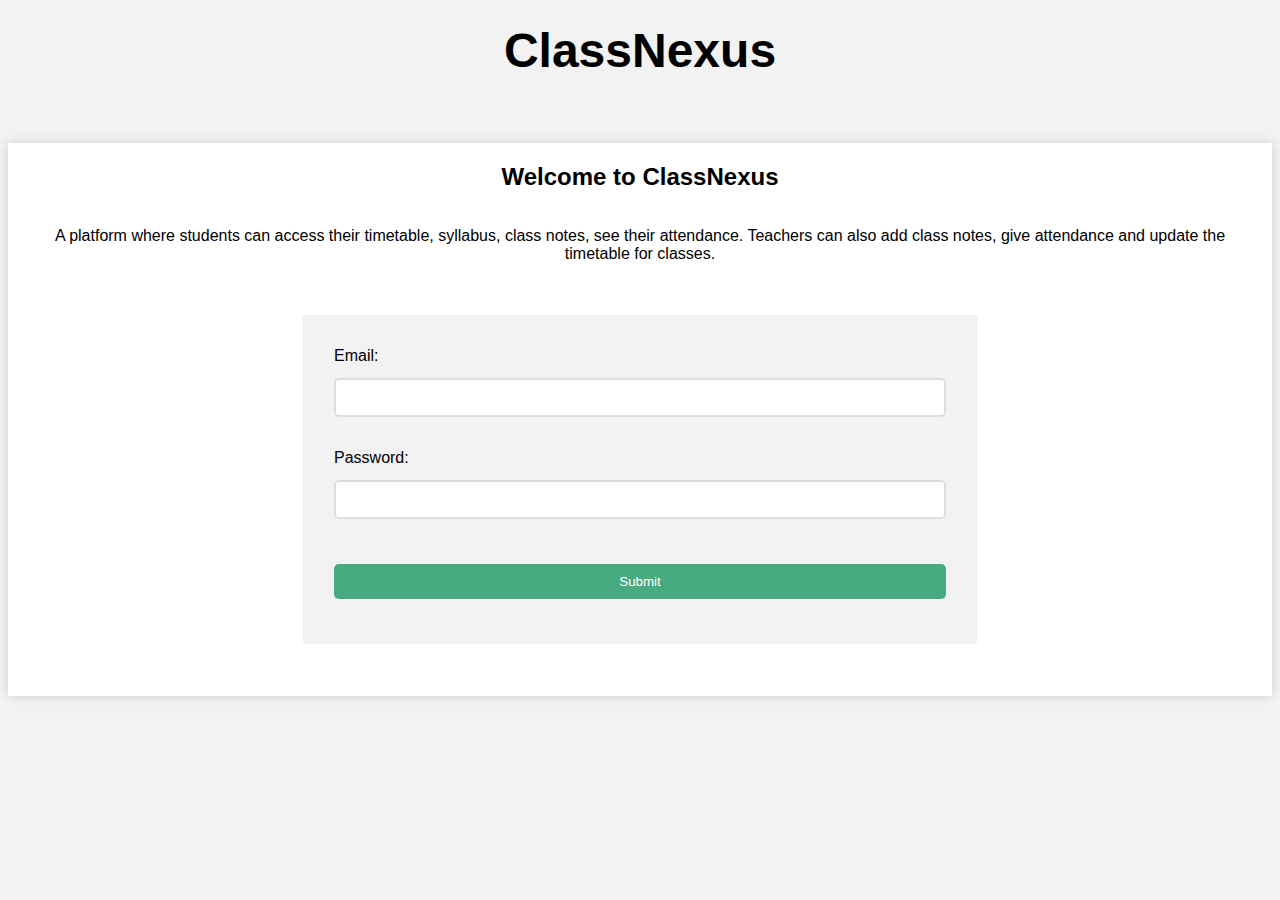
<file: index.html>
<!DOCTYPE html>
<html>
  <head>
    <meta charset="UTF-8">
    <meta name="viewport" content="width=device-width, initial-scale=1.0">
    <title>ClassNexus</title>
    <link rel="stylesheet" href="style.css">
  </head>
  <body>
    <header>
      <h1>ClassNexus</h1>
    </header>
    <main>
      <h2>Welcome to ClassNexus</h2>
      <p class="description">A platform where students can access their timetable, syllabus, class notes, see their attendance. Teachers can also add class notes, give attendance and update the timetable for classes.</p>
      <form onsubmit="return validateLogin()">
        <label for="email">Email:</label>
        <input type="email" id="email" name="email" required>
        <br><br>
        <label for="password">Password:</label>
        <input type="password" id="password" name="password" required>
        <br><br>
        <input type="submit" value="Submit">
      </form>
      
      
    </main>
    <script src="app.js"></script>
  </body>
</html>
</file>
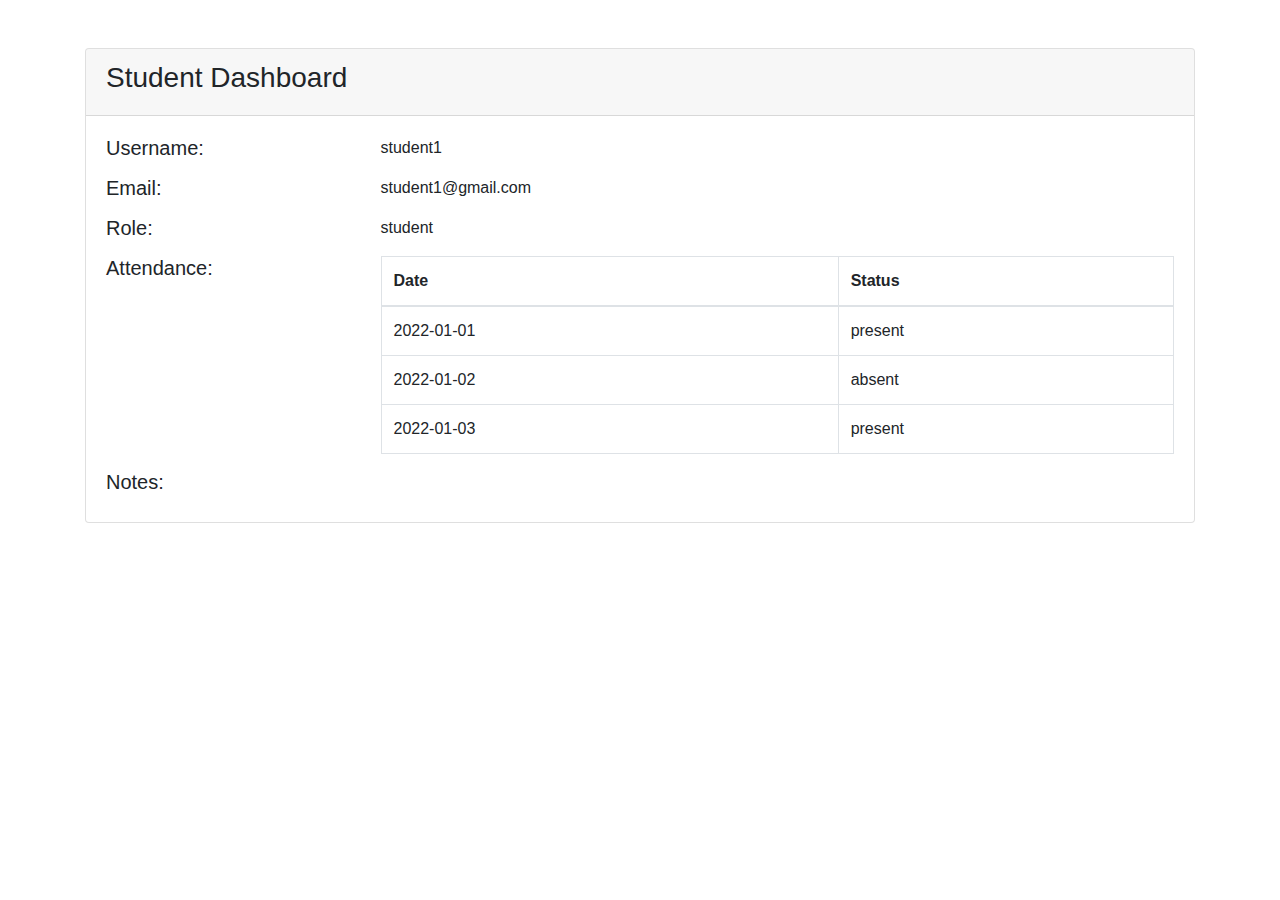
<file: studenthome.html>
<!DOCTYPE html>
<html lang="en">
<head>
  <meta charset="UTF-8">
  <meta name="viewport" content="width=device-width, initial-scale=1.0">
  <link rel="stylesheet" href="https://maxcdn.bootstrapcdn.com/bootstrap/4.0.0/css/bootstrap.min.css" integrity="sha384-Gn5384xqQ1aoWXA+058RXPxPg6fy4IWvTNh0E263XmFcJlSAwiGgFAW/dAiS6JXm" crossorigin="anonymous">
  <title>Student Dashboard</title>
</head>
<body>
  <div class="container mt-5">
    <div class="card">
      <div class="card-header">
        <h3>Student Dashboard</h3>
      </div>
      <div class="card-body">
        <div class="row">
          <div class="col-sm-3">
            <h5>Username:</h5>
          </div>
          <div class="col-sm-9">
            <p>student1</p>
          </div>
        </div>
        <div class="row">
          <div class="col-sm-3">
            <h5>Email:</h5>
          </div>
          <div class="col-sm-9">
            <p>student1@gmail.com</p>
          </div>
        </div>
        <div class="row">
          <div class="col-sm-3">
            <h5>Role:</h5>
          </div>
          <div class="col-sm-9">
            <p>student</p>
          </div>
        </div>
        <div class="row">
          <div class="col-sm-3">
            <h5>Attendance:</h5>
          </div>
          <div class="col-sm-9">
            <table class="table table-bordered">
              <thead>
                <tr>
                  <th>Date</th>
                  <th>Status</th>
                </tr>
              </thead>
              <tbody>
                <tr>
                  <td>2022-01-01</td>
                  <td>present</td>
                </tr>
                <tr>
                  <td>2022-01-02</td>
                  <td>absent</td>
                </tr>
                <tr>
                  <td>2022-01-03</td>
                  <td>present</td>
                </tr>
              </tbody>
            </table>
          </div>
        </div>
        <div class="row">
          <div class="col-sm-3">
            <h5>Notes:</h5>
          </div>
          <div class="col-sm-9">
            <table class="table table-bordered">
              <thead>
                <tr></tr>
                </thead>
            </table>
            </div>
        </div>
    </div>
    </div>
  </div>
</body>
</html>
</file>
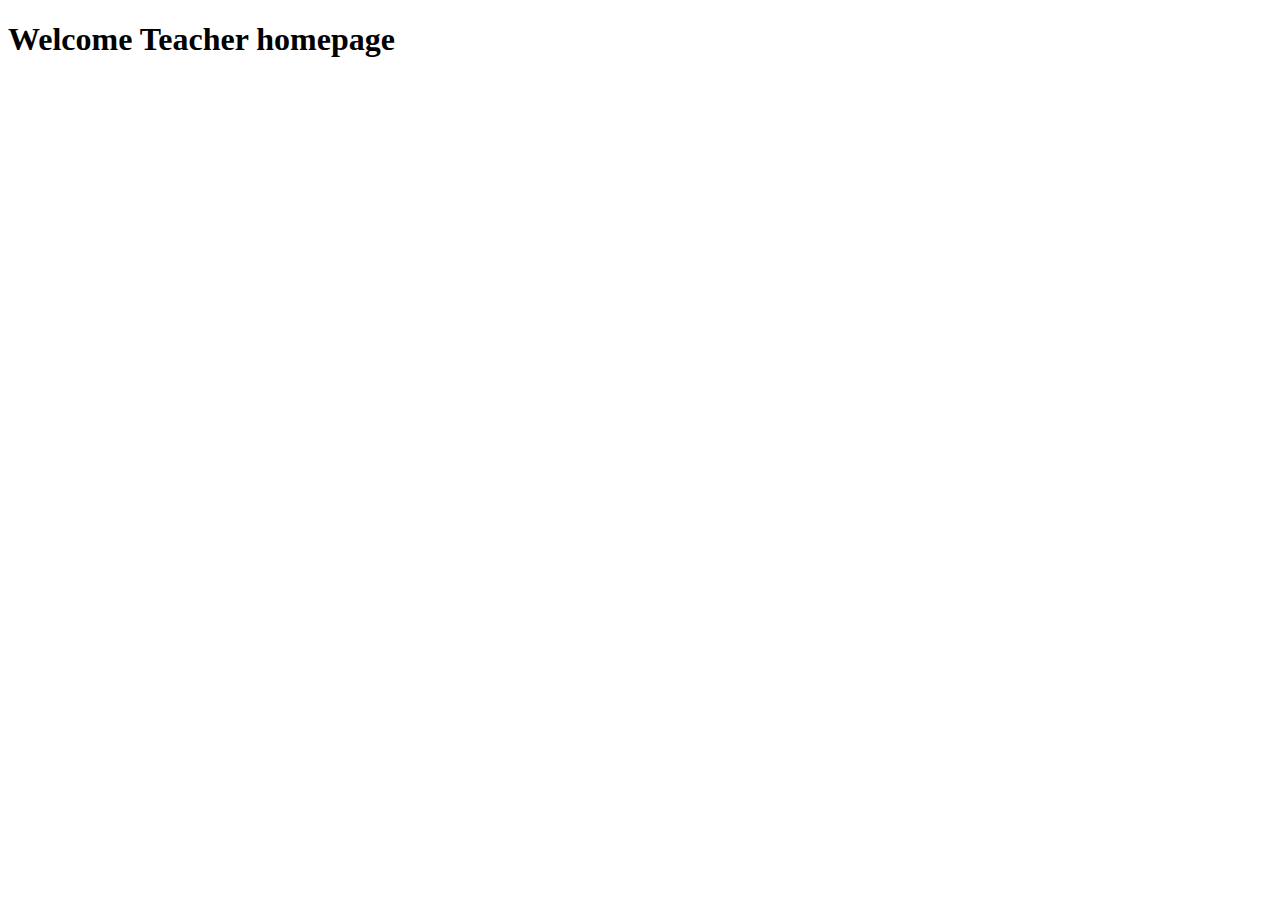
<file: teacherhome.html>
<!DOCTYPE html>
<html lang="en">
<head>
    <meta charset="UTF-8">
    <meta http-equiv="X-UA-Compatible" content="IE=edge">
    <meta name="viewport" content="width=device-width, initial-scale=1.0">
    <title>Teacher Homepage</title>
</head>
<body>
    <h1>Welcome Teacher homepage</h1>
</body>
</html>
</file>
<file: style.css>
body {
    background-color: #f2f2f2;
    font-family: Arial, sans-serif;
    display: flex;
    flex-direction: column;
    align-items: center;
  }
  
  header {
    padding: 15px;
    color: black;
  }
  
  header h1 {
    font-size: 3em;
    margin: 0;
  }
  
  main {
    display: flex;
    flex-direction: column;
    align-items: center;
    margin: 50px 0;
    padding: 20px;
    background-color: white;
    box-shadow: 0px 0px 10px 0px #ccc;
  }
  
  h2 {
    font-size: 1.5em;
    margin: 0 0 20px 0;
  }
  
  .description {
    font-size: 1em;
    text-align: center;
    margin-bottom: 20px;
  }
  /* Form styles */
/* form {
    width: 50%;
    margin: 0 auto;
    padding: 2em;
    border-radius: 5px;
    background-color: #f2f2f2;
  }
  
  input[type="text"], input[type="email"], input[type="password"] {
    width: 100%;
    padding: 10px;
    margin: 1em 0;
    border-radius: 5px;
    border: none;
    box-sizing: border-box;
  }
  
  input[type="submit"] {
    width: 100%;
    padding: 10px;
    margin: 1em 0;
    border-radius: 5px;
    border: none;
    background-color: #4CAF50;
    color: white;
  } */
  
  /* Responsive styles */
  /* @media only screen and (max-width: 600px) {
    form {
      width: 80%;
    }
  } */
  
  /* Form styles */
form {
    width: 50%;
    margin: 2em auto;
    padding: 2em;
    border-radius: 5px;
    background-color: #f2f2f2;
  }
  
  input[type="text"], input[type="email"], input[type="password"] {
    width: 100%;
    padding: 10px;
    margin: 1em 0;
    border-radius: 5px;
  border: 2px solid #ddd;
    box-sizing: border-box;
  }
  
  input[type="submit"] {
    width: 100%;
    padding: 10px;
    margin: 1em 0;
    border-radius: 5px;
    border: none;
    background-color: #47aa81;
    color: white;
    cursor: pointer;
    transition: all 0.3s ease-in-out;
  }
  
  input[type="submit"]:hover {
    background-color: #3e8e41;
  }


  
  
  
  /* Responsive styles */
  @media only screen and (max-width: 600px) {
    form {
      width: 80%;
    }
  }
</file>
